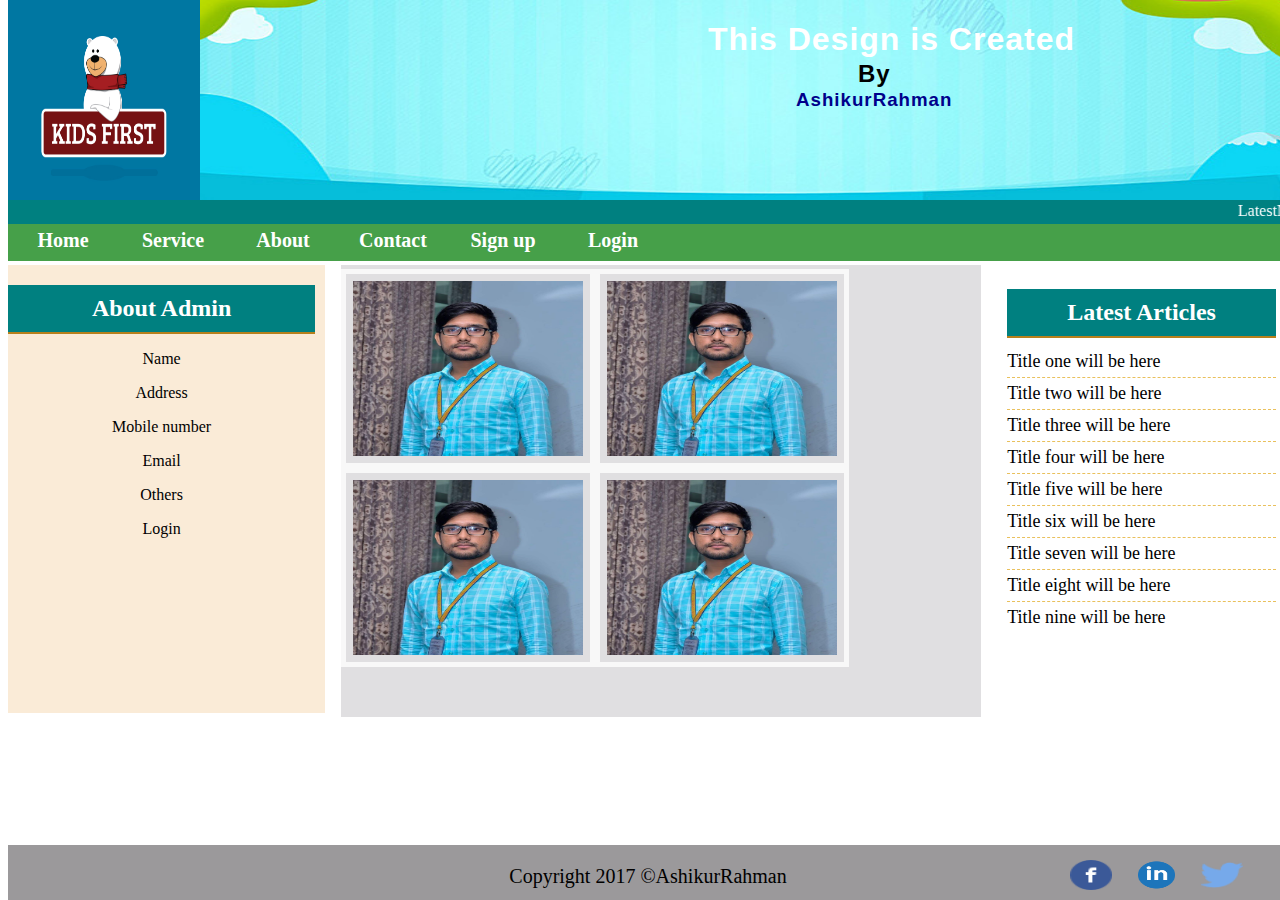
<file: index.html>
<!DOCTYPE html>
<html>

<head>
    <title>KidsFirst</title>
    <link href="style.css" rel="stylesheet">
    <link rel="icon" href="images/ashik.jpeg"> </head>

<body>
    <div id="header">
        <div id="logo"> <img src="images/dribbble_kids_win.jpg"> </div>
        <div id="banner"> <img src="images/3557ea88e62abb5.jpg"> </div>
        <h1> This Design is Created </h1>
        <h2>By</h2>
        <h3>AshikurRahman</h3> </div>
    <div id="update">
        <p>
            <marquee>LatestNews:-Today our prime minister going to lunch "Bangabandhu Satellite-1"</marquee>
        </p>
    </div>
    <div id="menu">
        <ul>
            <li><a href="index.html">Home</a></li>
            <li><a href="service.html">Service</a></li>
            <li><a href="about.html">About</a>
                <ul class="dc">
                    <li> <a href="cv.html">CV</a></li>
                    <li><a href="about.html">About</a></li>
                </ul>
            </li>
            <li><a href="contact.html">Contact</a></li>
            <li><a href="signup.html">Sign up</a></li>
            <li><a href="login.html">Login</a></li>
        </ul>
    </div>
    <div class="maincontent">
        <div id="sidebar">
            <h2>About Admin</h2>
            <ul>
                <li><a href="name">Name</a></li>
                <li><a href="addres">Address</a></li>
                <li><a href="phone">Mobile number</a></li>
                <li><a href="email">Email</a></li>
                <li><a href="other">Others</a></li>
                <li><a href="login">Login</a></li>
            </ul>
        </div>
        <div id="content">
            <a href="ashik.html"><img src="images/ashik.jpeg"></a> <img src="images/ashik.jpeg"> <img src="images/ashik.jpeg"> <img src="images/ashik.jpeg"> </div>
        <div id="sidebar2">
            <h2>Latest Articles</h2>
            <div id="lA">
                <ul>
                    <li><a href="#">Title one will be here</a></li>
                    <li><a href="#">Title two will be here</a></li>
                    <li><a href="#">Title three will be here</a></li>
                    <li><a href="#">Title four will be here</a></li>
                    <li><a href="#">Title five will be here</a></li>
                    <li><a href="#">Title six will be here</a></li>
                    <li><a href="#">Title seven will be here</a></li>
                    <li><a href="#">Title eight will be here</a></li>
                    <li><a href="#">Title nine will be here</a></li>
                </ul>
            </div>
        </div>
    </div>
    <div id="footer">
        <p>Copyright 2017 &copy;AshikurRahman</p>
        <div id="social">
            <a href="http://facebook.com/ashik142362015"> <img src="images/facebook.png" alt="Facebook" /></a>
            <a href="linkdin.com"> <img src="images/linkedin-sociocon.png" alt="Facebook" /></a>
            <a href="twiter.com"> <img src="images/twitter.png" alt="Twiter" /></a>
        </div>
    </div>
</body>

</html>
</file>
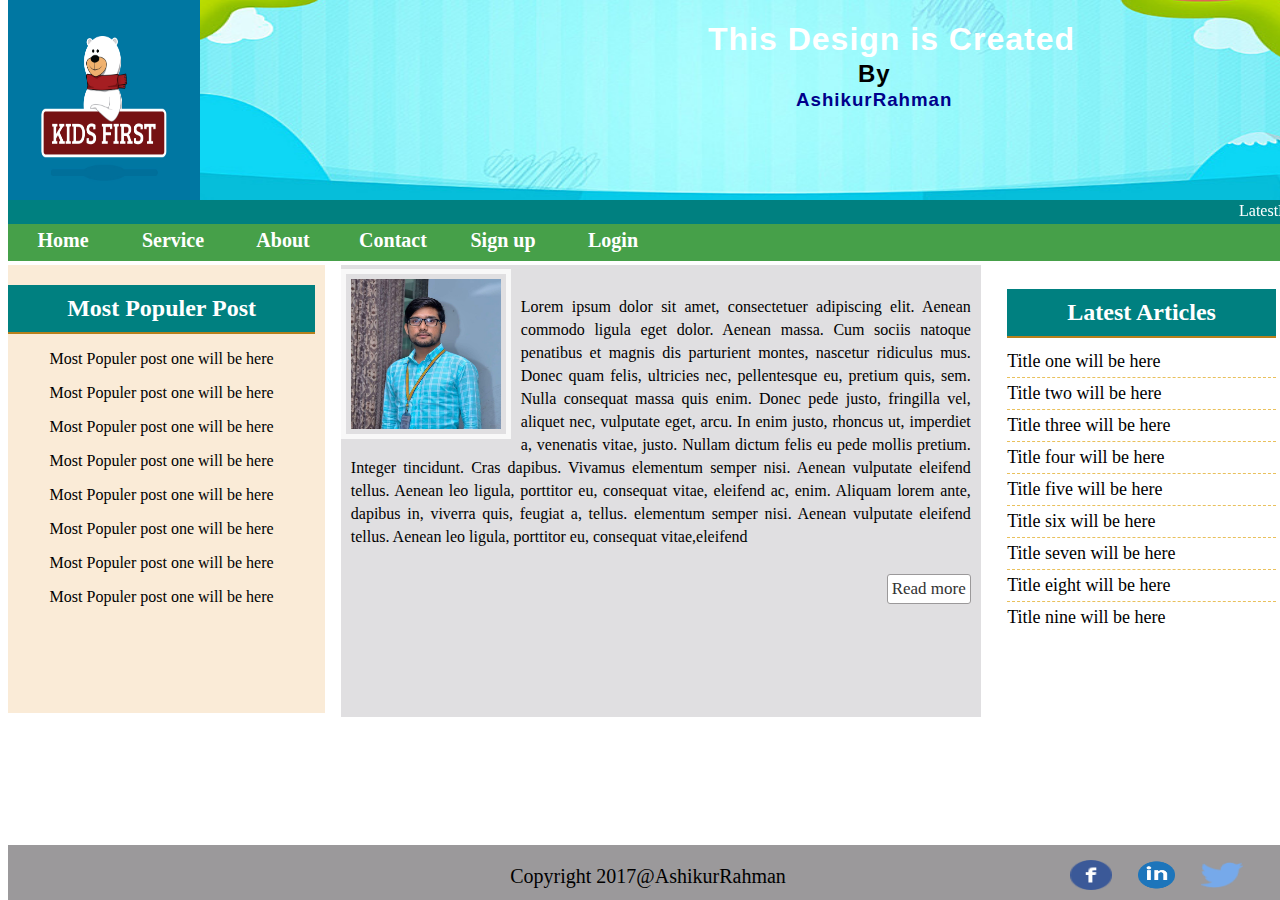
<file: about.html>
<!DOCTYPE html>
<html>

<head>
    <title>KidsFirst</title>
    <link href="style.css" rel="stylesheet">
    <link rel="icon" href="images/ashik.jpeg">
</head>

<body>
    <div id="header">
        <div id="logo"> <img src="images/dribbble_kids_win.jpg"> </div>
        <div id="banner"> <img src="images/3557ea88e62abb5.jpg"> </div>
        <h1> This Design is Created </h1>
        <h2>By</h2>
        <h3>AshikurRahman</h3> </div>
    <div id="update">
        <p>
            <marquee>LatestNews:-Today our prime minister going to lunch "Bangabandhu Satellite-1"</marquee>
        </p>
    </div>
    <div id="menu">
        <ul>
            <li><a href="index.html">Home</a></li>
            <li><a href="service.html">Service</a></li>
            <li><a href="about.html">About</a>
                <ul class="dc">
                    <li> <a href="cv.html">CV</a></li>
                    <li><a href="about.html">About</a></li>
                </ul>
            </li>
            <li><a href="contact.html">Contact</a></li>
            <li><a href="signup.html">Sign up</a></li>
            <li><a href="login.html">Login</a></li>
        </ul>
    </div>
    <div id="sidebar">
        <h2>Most Populer Post</h2>
        <div id="pp">
            <ul>
                <li><a href="#">Most Populer  post one will be here</a></li>
                <li><a href="#">Most Populer  post one will be here</a></li>
                <li><a href="#">Most Populer  post one will be here</a></li>
                <li><a href="#">Most Populer  post one will be here</a></li>
                <li><a href="#">Most Populer  post one will be here</a></li>
                <li><a href="#">Most Populer  post one will be here</a></li>
                <li><a href="#">Most Populer  post one will be here</a></li>
                <li><a href="#">Most Populer  post one will be here</a></li>
            </ul>
        </div>
    </div>
    <div class="content"> <img src="images/ashik.jpeg">
        <p>Lorem ipsum dolor sit amet, consectetuer adipiscing elit. Aenean commodo ligula eget dolor. Aenean massa. Cum sociis natoque penatibus et magnis dis parturient montes, nascetur ridiculus mus. Donec quam felis, ultricies nec, pellentesque eu, pretium quis, sem. Nulla consequat massa quis enim. Donec pede justo, fringilla vel, aliquet nec, vulputate eget, arcu. In enim justo, rhoncus ut, imperdiet a, venenatis vitae, justo. Nullam dictum felis eu pede mollis pretium. Integer tincidunt. Cras dapibus. Vivamus elementum semper nisi. Aenean vulputate eleifend tellus. Aenean leo ligula, porttitor eu, consequat vitae, eleifend ac, enim. Aliquam lorem ante, dapibus in, viverra quis, feugiat a, tellus. elementum semper nisi. Aenean vulputate eleifend tellus. Aenean leo ligula, porttitor eu, consequat vitae,eleifend </p>
        <div id="readmore"><a href="#">Read more</a></div>
    </div>
    <div id="sidebar2">
        <h2>Latest Articles</h2>
        <div id="lA">
            <ul>
                <li><a href="#">Title one will be here</a></li>
                <li><a href="#">Title two will be here</a></li>
                <li><a href="#">Title three will be here</a></li>
                <li><a href="#">Title four will be here</a></li>
                <li><a href="#">Title five will be here</a></li>
                <li><a href="#">Title six will be here</a></li>
                <li><a href="#">Title seven will be here</a></li>
                <li><a href="#">Title eight will be here</a></li>
                <li><a href="#">Title nine will be here</a></li>
            </ul>
        </div>
    </div>
    <div id="footer">
        <p>Copyright 2017@AshikurRahman</p>
        <div id="social">
            <a href="http://facebook.com"> <img src="images/facebook.png" alt="Facebook" /></a>
            <a href="linkdin.com"> <img src="images/linkedin-sociocon.png" alt="Facebook" /></a>
            <a href="twiter.com"> <img src="images/twitter.png" alt="Twiter" /></a>
        </div>
    </div>
</body>
</file>
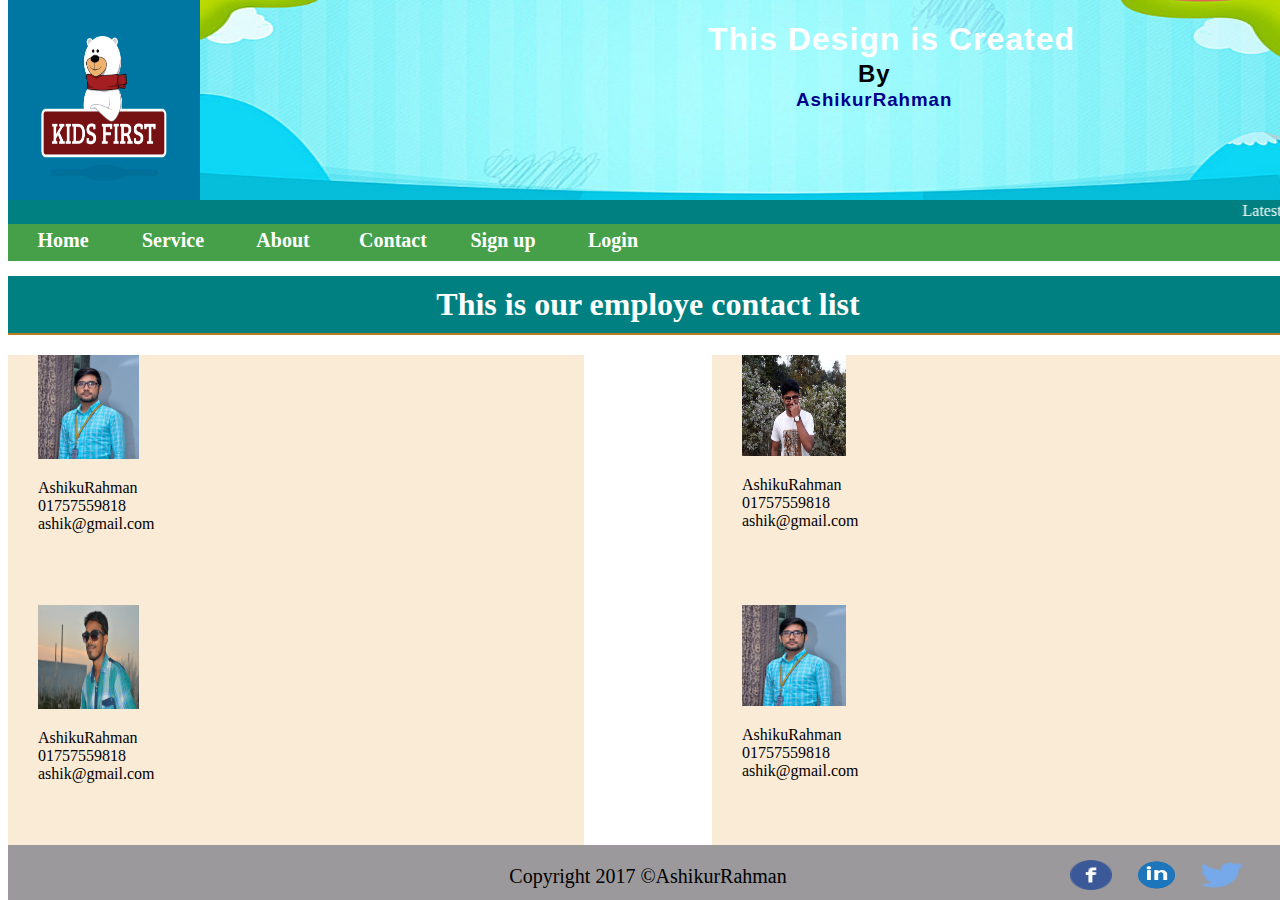
<file: contact.html>
<!DOCTYPE html>
<html>

<head>
    <title>KidsFirst</title>
    <link href="style.css" rel="stylesheet">
     <link rel="icon" href="images/ashik.jpeg"></head>

<body>
    <div id="header">
        <div id="logo"> <img src="images/dribbble_kids_win.jpg"> </div>
        <div id="banner"> <img src="images/3557ea88e62abb5.jpg"> </div>
        <h1> This Design is Created </h1>
        <h2>By</h2>
        <h3>AshikurRahman</h3> </div>
    <div id="update">
        <p>
            <marquee>LatestNews:-Today our prime minister going to lunch "Bangabandhu Satellite-1"</marquee>
        </p>
    </div>
    <div id="menu">
        <ul>
            <li><a href="index.html">Home</a></li>
            <li><a href="service.html">Service</a></li>
            <li><a href="about.html">About</a>
                <ul class="dc">
                    <li> <a href="cv.html">CV</a></li>
                    <li><a href="about.html">About</a></li>
                </ul>
            </li>
            <li><a href="contact.html">Contact</a></li>
            <li><a href="signup.html">Sign up</a></li>
            <li><a href="login.html">Login</a></li>
        </ul>
    </div>
    <div id="contact">
        <h1>This is our employe contact list</h1>
        <div id="lcont1">
            <img src="images/ashik.jpeg">
            <p>AshikuRahman<br>
            01757559818<br>
                ashik@gmail.com
            </p>
        </div>
        <div id="lcont2">
            <img src="images/arman.jpg">
            <p>AshikuRahman<br>
            01757559818<br>
                ashik@gmail.com
            </p>
        </div>
        <div id="rcont1">
            <img src="images/johir.jpeg">
            <p>AshikuRahman<br>
            01757559818<br>
                ashik@gmail.com
            </p>
        </div>
        
        <div id="rcont2">
            <img src="images/ashik.jpeg">
            <p>AshikuRahman<br>
            01757559818<br>
                ashik@gmail.com
            </p>
        </div>
    <div id="footer">
        <p>Copyright 2017 &copy;AshikurRahman</p>
        <div id="social">
            <a href="http://facebook.com/ashik142362015"> <img src="images/facebook.png" alt="Facebook" /></a>
            <a href="linkdin.com"> <img src="images/linkedin-sociocon.png" alt="Facebook" /></a>
            <a href="twiter.com"> <img src="images/twitter.png" alt="Twiter" /></a>
        </div>
    </div>
</body>

</html>
</file>
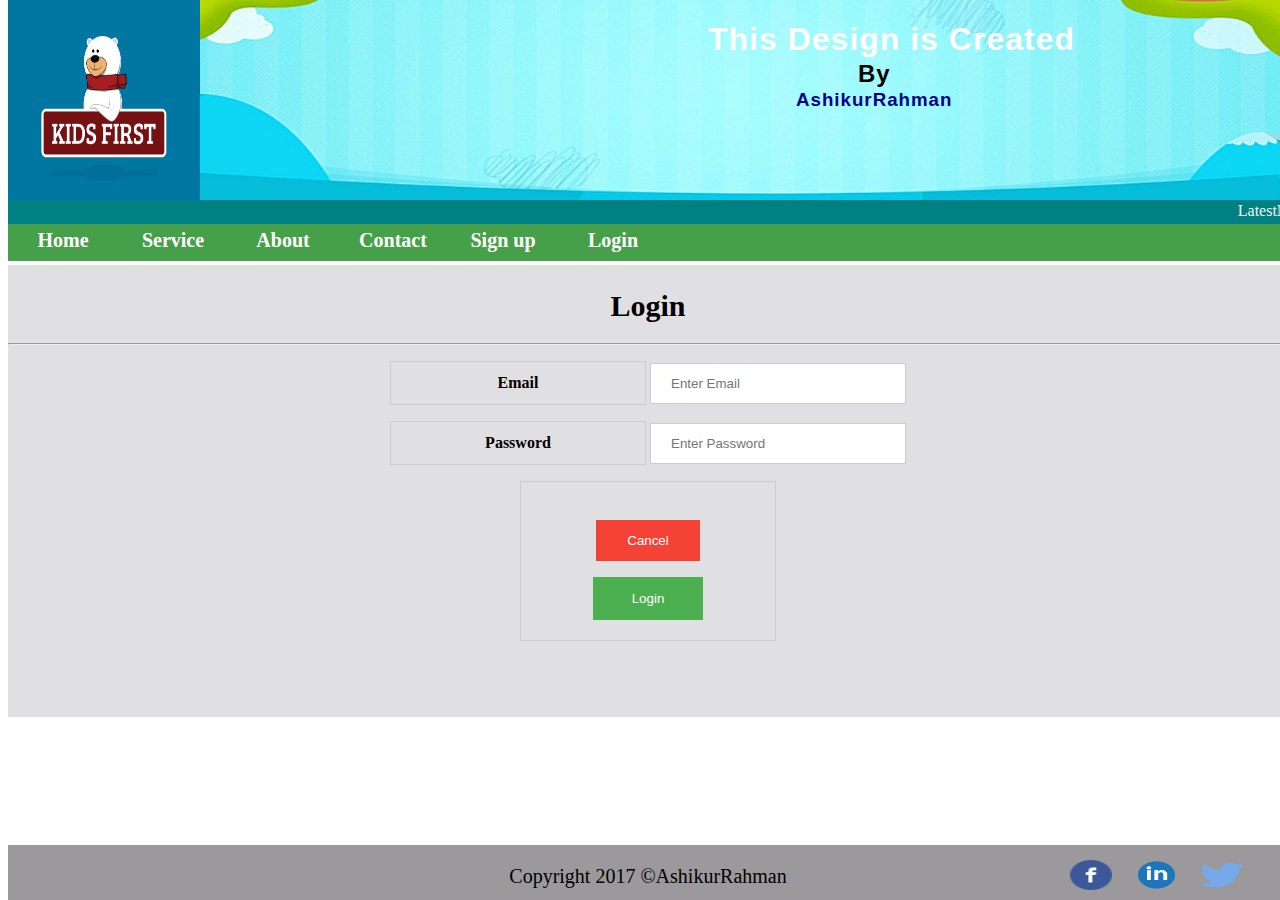
<file: login.html>
<!DOCTYPE html>
<html>

<head>
   <title>KidsFirst</title>
    <link href="style.css" rel="stylesheet">
     <link rel="icon" href="images/ashik.jpeg"></head>

<body>
    <div id="header">
        <div id="logo"> <img src="images/dribbble_kids_win.jpg"> </div>
        <div id="banner"> <img src="images/3557ea88e62abb5.jpg"> </div>
        <h1> This Design is Created </h1>
        <h2>By</h2>
        <h3>AshikurRahman</h3> </div>
    <div id="update">
        <p>
            <marquee>LatestNews:-Today our prime minister going to lunch "Bangabandhu Satellite-1"</marquee>
        </p>
    </div>
    <div id="menu">
        <ul>
            <li><a href="index.html">Home</a></li>
            <li><a href="service.html">Service</a></li>
            <li><a href="about.html">About</a>
                <ul class="dc">
                    <li> <a href="cv.html">CV</a></li>
                    <li><a href="about.html">About</a></li>
                </ul>
            </li>
            <li><a href="contact.html">Contact</a></li>
            <li><a href="signup.html">Sign up</a></li>
            <li><a href="login.html">Login</a></li>
        </ul>
    </div>
    <div id="signup">
        <form action="Signup">
            <h1>Login</h1>
            <hr>
            <label><b>Email</b></label>
            <input type="text" placeholder="Enter Email" name="email" required>
            <br>
            <label><b>Password</b></label>
            <input type="password" placeholder="Enter Password" name="psw" required>
            <br>
            
            <label>
                <br>
                <button type="button" class="cancelbtn">Cancel</button>
                <button type="submit" class="loginbtn">Login</button>
            </label>
        </form>
    </div>
    <div id="footer">
        <p>Copyright 2017 &copy;AshikurRahman</p>
        <div id="social">
            <a href="http://facebook.com/ashik142362015"> <img src="images/facebook.png" alt="Facebook" /></a>
            <a href="linkdin.com"> <img src="images/linkedin-sociocon.png" alt="Facebook" /></a>
            <a href="twiter.com"> <img src="images/twitter.png" alt="Twiter" /></a>
        </div>
    </div>
</body>

</html>
</file>
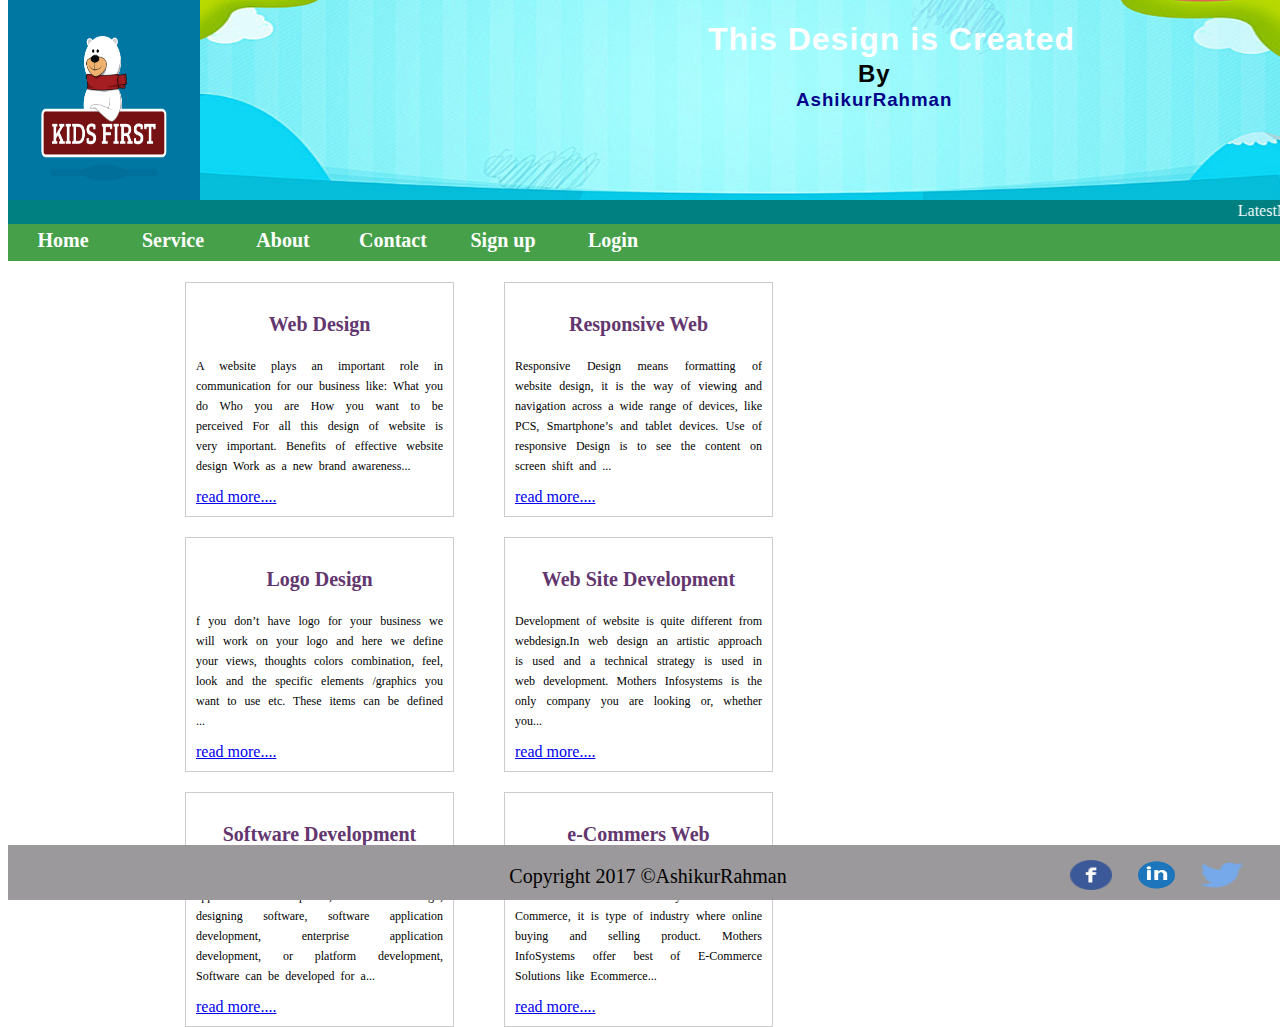
<file: service.html>
<!DOCTYPE html>
<html>

<head>
    <title>KidsFirst</title>
    <link href="style.css" rel="stylesheet">
    <link rel="icon" href="images/ashik.jpeg"> </head>

<body>
    <div id="header">
        <div id="logo"> <img src="images/dribbble_kids_win.jpg"> </div>
        <div id="banner"> <img src="images/3557ea88e62abb5.jpg"> </div>
        <h1> This Design is Created </h1>
        <h2>By</h2>
        <h3>AshikurRahman</h3> </div>
    <div id="update">
        <p>
            <marquee>LatestNews:-Today our prime minister going to lunch "Bangabandhu Satellite-1"</marquee>
        </p>
    </div>
    <div id="menu">
        <ul>
            <li><a href="index.html">Home</a></li>
            <li><a href="service.html">Service</a></li>
            <li><a href="about.html">About</a>
                <ul class="dc">
                    <li> <a href="cv.html">CV</a></li>
                    <li><a href="about.html">About</a></li>
                </ul>
            </li>
            <li><a href="contact.html">Contact</a></li>
            <li><a href="signup.html">Sign up</a></li>
            <li><a href="login.html">Login</a></li>
        </ul>
    </div>
    <div class="wrapper">
        <div class="servicecontent">
            <h3>Web Design</h3>
            <p>A website plays an important role in communication for our business like: What you do Who you are How you want to be perceived For all this design of website is very important. Benefits of effective website design Work as a new brand awareness...</p>
            <div class="readmore"><a href="#">read more....</a></div>
        </div>
        <div class="servicecontent">
            <h3>Responsive Web</h3>
            <p>Responsive Design means formatting of website design, it is the way of viewing and navigation across a wide range of devices, like PCS, Smartphone’s and tablet devices. Use of responsive Design is to see the content on screen shift and ...</p>
            <div class="readmore"><a href="#">read more....</a></div>
        </div>
        <div class="servicecontent">
            <h3>Logo Design</h3>
            <p>f you don’t have logo for your business we will work on your logo and here we define your views, thoughts colors combination, feel, look and the specific elements /graphics you want to use etc. These items can be defined ...</p>
            <div class="readmore"><a href="#">read more....</a></div>
        </div>
        <div class="servicecontent">
            <h3>Web Site Development</h3>
            <p>Development of website is quite different from webdesign.In web design an artistic approach is used and a technical strategy is used in web development. Mothers Infosystems is the only company you are looking or, whether you...</p>
            <div class="readmore"><a href="#">read more....</a></div>
        </div>
        <div class="servicecontent">
            <h3>Software Development</h3>
            <p>Software development also known as application development, software design, designing software, software application development, enterprise application development, or platform development, Software can be developed for a...</p>
            <div class="readmore"><a href="#">read more....</a></div>
        </div>
        <div class="servicecontent">
            <h3>e-Commers Web</h3>
            <p>Do you know what is E-Commerce it is electronic commerce commonly known as E- Commerce, it is type of industry where online buying and selling product. Mothers InfoSystems offer best of E-Commerce Solutions like Ecommerce...</p>
            <div class="readmore"><a href="#">read more....</a></div>
        </div>
    </div>
    <div id="footer">
        <p>Copyright 2017 &copy;AshikurRahman</p>
        <div id="social">
            <a href="http://facebook.com/ashik142362015"> <img src="images/facebook.png" alt="Facebook" /></a>
            <a href="linkdin.com"> <img src="images/linkedin-sociocon.png" alt="linkdin" /></a>
            <a href="twiter.com"> <img src="images/twitter.png" alt="Twiter" /></a>
        </div>
    </div>
</body>

</html>
</file>
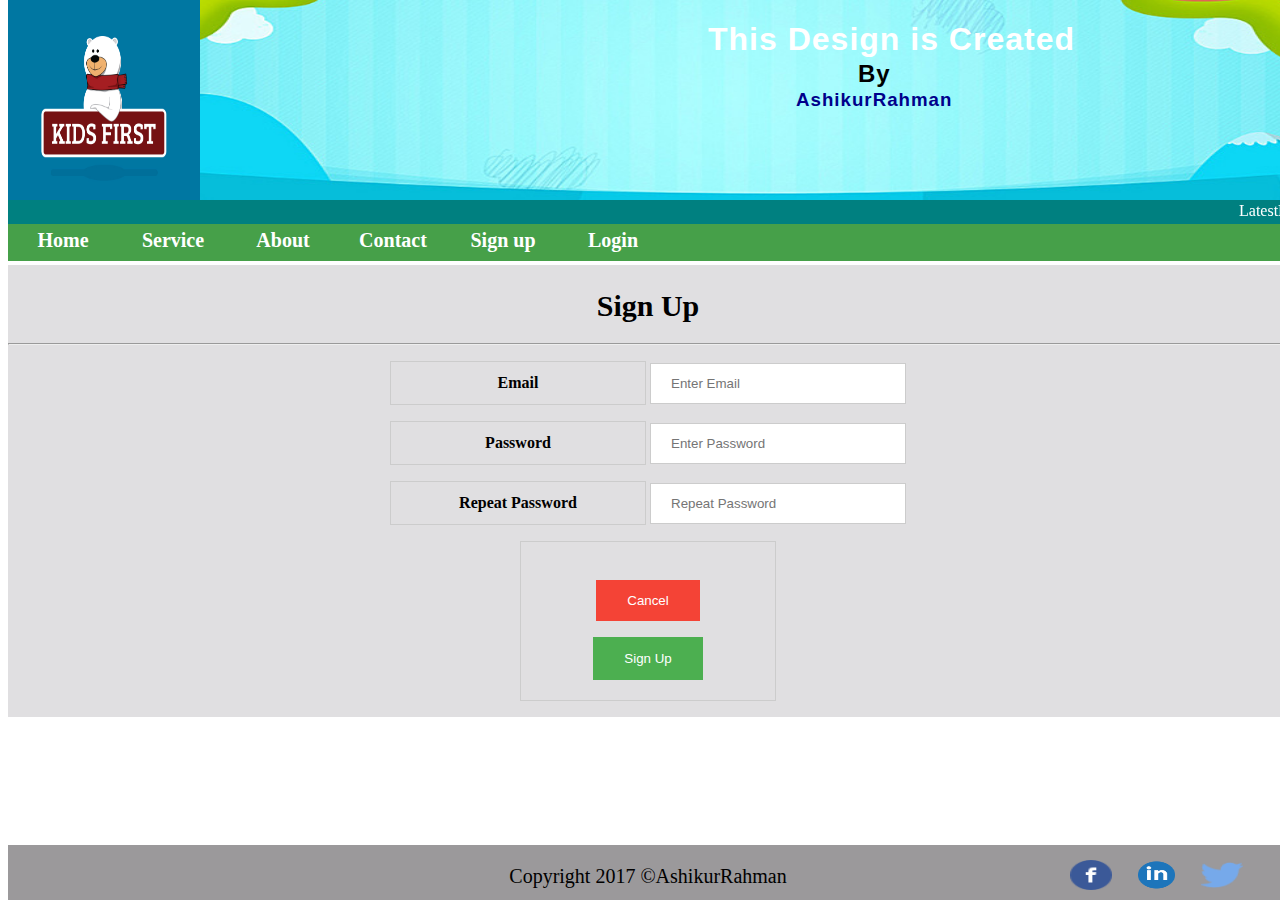
<file: signup.html>
<!DOCTYPE html>
<html>

<head>
    <title>KidsFirst</title>
    <link href="style.css" rel="stylesheet">
    <link rel="icon" href="images/ashik.jpeg">
    </head>

<body>
    <div id="header">
        <div id="logo"> <img src="images/dribbble_kids_win.jpg"> </div>
        <div id="banner"> <img src="images/3557ea88e62abb5.jpg"> </div>
        <h1> This Design is Created </h1>
        <h2>By</h2>
        <h3>AshikurRahman</h3> </div>
    <div id="update">
        <p>
            <marquee>LatestNews:-Today our prime minister going to lunch "Bangabandhu Satellite-1"</marquee>
        </p>
    </div>
    <div id="menu">
        <ul>
            <li><a href="index.html">Home</a></li>
            <li><a href="service.html">Service</a></li>
            <li><a href="about.html">About</a>
                <ul class="dc">
                    <li> <a href="cv.html">CV</a></li>
                    <li><a href="about.html">About</a></li>
                </ul>
            </li>
            <li><a href="contact.html">Contact</a></li>
            <li><a href="signup.html">Sign up</a></li>
            <li><a href="login.html">Login</a></li>
        </ul>
    </div>
    <div id="signup">
        <form action="Signup">
            <h1>Sign Up</h1>
            <hr>
            <label><b>Email</b></label>
            <input type="text" placeholder="Enter Email" name="email" required>
            <br>
            <label><b>Password</b></label>
            <input type="password" placeholder="Enter Password" name="psw" required>
            <br>
            <label><b>Repeat Password</b></label>
            <input type="password" placeholder="Repeat Password" name="psw-repeat" required>
            <br>
            <label>
                <br>
                <button type="button" class="cancelbtn">Cancel</button>
                <button type="submit" class="signupbtn">Sign Up</button>
            </label>
        </form>
    </div>
    <div id="footer">
        <p>Copyright 2017 &copy;AshikurRahman</p>
        <div id="social">
            <a href="http://facebook.com/ashik142362015"> <img src="images/facebook.png" alt="Facebook" /></a>
            <a href="linkdin.com"> <img src="images/linkedin-sociocon.png" alt="Facebook" /></a>
            <a href="twiter.com"> <img src="images/twitter.png" alt="Twiter" /></a>
        </div>
    </div>
</body>

</html>
</file>
<file: style.css>
#header {
    width: 100%;
    height: 200px;
    top: 0px;
    position: absolute;
}

#logo {
    width: 15%;
    height: 200px;
    position: absolute;
    left: 0px;
}

#logo img {
    width: 100%;
    height: 100%;
}

#banner {
    width: 85%;
    height: 200px;
    background-color: antiquewhite;
    right: 0px;
    top: 0px;
    position: absolute;
}

#banner img {
    width: 100%;
    height: 100%;
}

#header h1 {
    position: absolute;
    top: 0px;
    color: white;
    left: 700px;
    font-family: sans-serif;
    letter-spacing: 1px;
}

#header h2 {
    position: absolute;
    top: 40px;
    text-align: center;
    color: black;
    left: 850px;
    font-family: sans-serif;
    letter-spacing: 1px;
}

#header h3 {
    position: absolute;
    top: 70px;
    color: darkblue;
    left: 788px;
    font-family: sans-serif;
    letter-spacing: 1px;
}

#update {
    width: 100%;
    height: 24px;
    background-color: teal;
    top: 200px;
    position: absolute;
}

#update p {
    color: white;
    margin: 2px;
}

#menu {
    width: 100%;
    height: 37px;
    background-color: #46A049;
    top: 224px;
    position: absolute;
}

#menu a {
    color: white;
    font-size: 24px;
    text-decoration: none;
}

#menu ul {
    list-style: none;
    padding: 0px;
    margin: 0px;
    position: absolute;
}

#menu ul li {
    float: left;
    margin-top: 0px;
}

#menu ul li a {
    width: 100px;
    color: white;
    display: block;
    text-decoration: none;
    font-size: 20px;
    text-align: center;
    padding: 5px;
    border-radius: 10px;
    font-family: Century gothic;
    font-weight: bold;
    
}

#menu a:hover {
    background: brown;
}

#menu ul li ul {
    background: #46A049;
   
}

#menu ul li ul li {
    float: none;
   
    
}
.dc{z-index: 1;}
#menu ul li ul {
    display: none;
    
}

#menu ul li:hover ul {
    display: block;

}
#signup {
    background: #E0DFE1;
    width: 100%;
    height: 448px;
    top: 255px;
    position: absolute;
    padding-top: 4px;
    margin-top: 10px;
    text-align: center;
}

#signup h1 {
    text-align: center;
    font-size: 30px;
}

#signup label {
    width: 20%;
    padding: 12px 20px;
    margin: 8px 0;
    display: inline-block;
    border: 1px solid #ccc;
    box-sizing: border-box;
}

#signup input {
    width: 20%;
    padding: 12px 20px;
    margin: 8px 0;
    display: inline-block;
    border: 1px solid #ccc;
    box-sizing: border-box;
}

#signup button {
    background-color: #4CAF50;
    color: white;
    padding: 14px 20px;
    margin: 8px 0;
    border: none;
    cursor: pointer;
    width: 51%;
}

button.loginbtn:hover {
    opacity: 0.8;
}

button.signupbtn:hover {
    opacity: 0.8;
}

#signup button.cancelbtn {
    width: auto;
    padding: 13px 31px;
    background-color: #f44336;
}

#signup button {
    background-color: #4CAF50;
    color: white;
    padding: 14px 20px;
    margin: 8px 0;
    border: none;
    cursor: pointer;
    width: 51%;
}

.maincontent {
    height: 448px;
    top: 255px;
}

#sidebar {
    width: 24%;
    height: 448px;
    top: 255px;
    position: absolute;
    background-color: antiquewhite;
    margin: 10px;
    padding-right: 10px;
    margin-left: 0px
}

#sidebar ul {
    list-style-type: none;
    margin: 0;
    padding: 0;
    width: 100%;
}

#sidebar ul a {
    display: block;
    color: #000;
    padding: 8px 16px;
    text-decoration: none;
    text-align: center;
}

#sidebar ul li a:hover {
    background-color: #555;
    color: white;
}

#sidebar h2 {
    background: #008080 none repeat scroll 0 0;
    color: white;
    text-align: center;
    border-bottom: 2px solid #b7801c;
    margin-bottom: 8px;
    padding: 10px;
}

#contact {
    width: 100%;
    height: 448px;
    top: 255px;
    position: absolute;
}

#contact h1 {
    background: #008080 none repeat scroll 0 0;
    color: white;
    text-align: center;
    border-bottom: 2px solid #b7801c;
    margin-bottom: 10px;
    padding: 10px;
}

#lcont1 {
    left: 0px;
    height: 250px;
    width: 45%;
    top: 100px;
    position: absolute;
    background-color: antiquewhite;
}

#lcont1 img {
    height: 104px;
    width: 101px;
    padding-left: 30px;
}

#lcont1 p {
    padding-left: 30px;
}

#lcont2 {
    left: 0px;
    height: 250px;
    width: 45%;
    top: 350px;
    position: absolute;
    background-color: antiquewhite;
}

#lcont2 img {
    height: 104px;
    width: 101px;
    padding-left: 30px;
}

#lcont2 p {
    padding-left: 30px;
}

#rcont1 {
    right: 0px;
    height: 250px;
    width: 45%;
    top: 100px;
    position: absolute;
    background-color: antiquewhite;
}

#rcont1 img {
    width: 104px;
    height: 101px;
    padding-left: 30px;
}

#rcont1 p {
    padding-left: 30px;
}

#rcont2 {
    right: 0px;
    height: 250px;
    width: 45%;
    top: 350px;
    position: absolute;
    background-color: antiquewhite;
}

#rcont2 img {
    width: 104px;
    height: 101px;
    padding-left: 30px;
}

#rcont2 p {
    padding-left: 30px;
}

#content {
    background: #E0DFE1;
    width: 50%;
    height: 448px;
    top: 255px;
    position: absolute;
    margin-left: 26%;
    padding-top: 4px;
    margin-top: 10px;
}

#content img {
    width: 230px;
    height: 175px;
    padding: 7px;
    border: 5px solid #F8F8F8;
    float: left;
    right: 10px;
}

#content img:hover {
    -ms-transform: scale(1.5);
    /* IE 9 */
    -webkit-transform: scale(1.5);
    /* Safari */
    transform: scale(1.5);
    transition-duration: 1s;
}

#content p {
    padding: 10px 10px 10px 10px;
    text-align: justify;
    line-height: 23px;
    font-size: 16px
}

.content {
    background: #E0DFE1;
    width: 50%;
    height: 448px;
    top: 255px;
    position: absolute;
    margin-left: 26%;
    padding-top: 4px;
    margin-top: 10px;
}

.content img {
    width: 150px;
    height: 150px;
    padding: 5px;
    border: 5px solid #F8F8F8;
    float: left;
    margin-right: 10px
}

.content p {
    padding: 10px 10px 10px 10px;
    text-align: justify;
    line-height: 23px;
    font-size: 16px
}

#readmore {
    float: right;
    margin-right: 10px;
}

#readmore a {
    background: #fff none repeat scroll 0 0;
    border: 1px solid #9b999a;
    border-radius: 3px;
    color: #333;
    display: block;
    font-size: 17px;
    padding: 4px;
    text-decoration: none;
}

#readmore a:hover {
    color: red;
}

#sidebar2 {
    width: 21%;
    height: 439px;
    top: 265px;
    position: absolute;
    background-color: #FFFFFF;
    right: 0px;
    padding: 4px;
}

#sidebar2 h2 {
    background: #008080 none repeat scroll 0 0;
    color: white;
    text-align: center;
    border-bottom: 2px solid #b7801c;
    margin-bottom: 8px;
    padding: 10px;
}

#lA ul {
    padding: 0;
    margin: 0;
    list-style: none;
}

#lA ul li {
    border-bottom: 1px dashed #e9c05c;
    font-size: 18px;
    padding: 5px 8px 5px 0;
}

#lA ul li:last-child {
    border-bottom: 0px dashed #e9c05c;
}

#lA ul li a {
    text-decoration: none;
    color: black;
}

#lA ul li a:hover {
    color: red;
}

#footer {
    width: 100%;
    height: 55px;
    bottom: 0px;
    background-color: #9B999B;
    position: fixed;
}

#footer p {
    text-align: center;
    font-size: 20px;
}

#social {
    position: absolute;
    bottom: 5px;
    right: 20px;
    width: 208px;
    height: 40px;
}

#social a {
    padding: 5px;
}

#social img {
    padding: 5px;
    top: 10px;
    width: 20%;
    height: 30px;
}

#social img:hover {
    -ms-transform: scale(1.5);
    /* IE 9 */
    -webkit-transform: scale(1.5);
    /* Safari */
    transform: scale(1.5);
    transition-duration: 1s;
}
.wrapper {
    width: 74%;
    height: 567px;
    left: 160px;
    top: 272px;
    position: absolute;
}
.servicecontent {
    width: 247px;
    height: auto;
    padding: 10px;
    margin: 10px 25px;
    float: left;
    border: 1px solid #CCC;
}
.servicecontent h3 {
    font-size: 20px;
    text-align: center;
    color: #63366f;
}
.servicecontent p {
    text-align: justify;
    margin-top: 10px;
    font-size: 12px;
    word-spacing: 3px;
    line-height: 20px;
}
</file>
